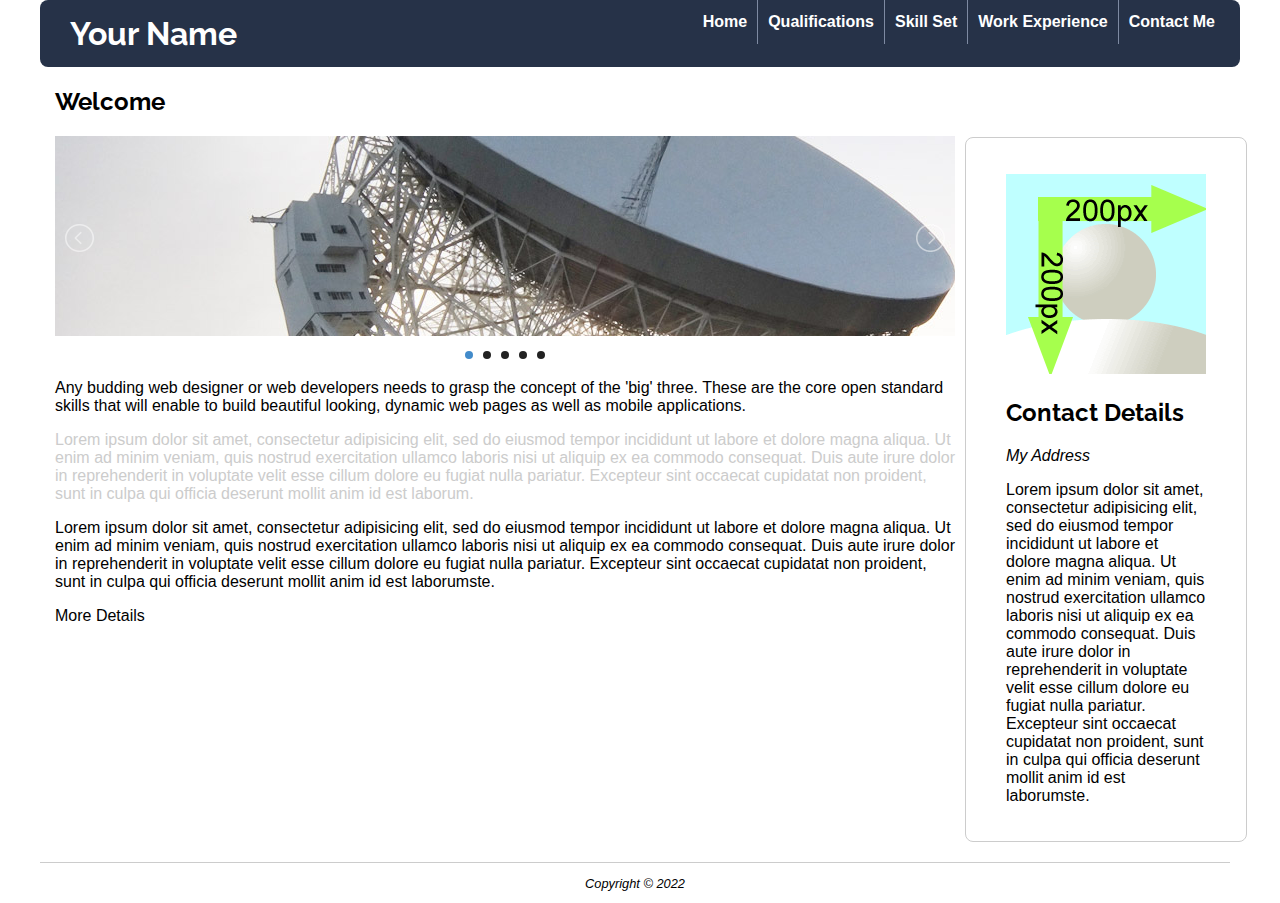
<file: index.html>
<!DOCTYPE html>
<html lang="en">
  <head>
    <meta charset="utf-8" />
    <meta name="viewport" content="width=device-width, initial-scale=1" />
    <title>Your Name :: About Me</title>
    <link rel="stylesheet" type="text/css" href="styles/mobile.css" />
    <link
      rel="stylesheet"
      media="only screen and (min-width:720px)"
      href="styles/desktop.css"
    />
    <link rel="stylesheet" type="text/css" href="styles/lightslider.css" />
    <script src="js/jquery-3.6.1.min.js"></script>
    <script src="js/lightslider.js"></script>
    <script src="js/main.js"></script>
  </head>
  <body>
    <div class="container">
      <header>
<div id="logo">
  <div class="burger">
    <img src="images/whiteMenu.svg" alt="Menu" />
  </div>
  <h1><a href="#">Your Name</a></h1>
</div>

        <nav>
          <ul>
            <li><a href="index.html">Home</a></li>
            <li><a href="qualifications.html">Qualifications</a></li>
            <li><a href="skill-set.html">Skill Set</a></li>
            <li><a href="work-experience.html">Work Experience</a></li>
            <li><a href="contact-me.html">Contact Me</a></li>
          </ul>
        </nav>
      </header>
      <main>
        <section>
          <h2>Welcome</h2>

<div class="sliderContainer">
  <div id="lightSlider">
    <div><img src="images/dishOne.jpg" alt="Dish One" /></div>
    <div><img src="images/dishTwo.jpg" alt="Dish Two" /></div>
    <div><img src="images/dishThree.jpg" alt="Dish Three" /></div>
    <div><img src="images/dishFour.jpg" alt="Dish Four" /></div>
    <div><img src="images/dishFive.jpg" alt="Dish Five" /></div>
  </div>
</div>

          <p>
            Any budding web designer or web developers needs to grasp the
            concept of the 'big' three. These are the core open standard skills
            that will enable to build beautiful looking, dynamic web pages as
            well as mobile applications.
          </p>
          <p class="lowlight">
            Lorem ipsum dolor sit amet, consectetur adipisicing elit, sed do
            eiusmod tempor incididunt ut labore et dolore magna aliqua. Ut enim
            ad minim veniam, quis nostrud exercitation ullamco laboris nisi ut
            aliquip ex ea commodo consequat. Duis aute irure dolor in
            reprehenderit in voluptate velit esse cillum dolore eu fugiat nulla
            pariatur. Excepteur sint occaecat cupidatat non proident, sunt in
            culpa qui officia deserunt mollit anim id est laborum.
          </p>
          <p>
            Lorem ipsum dolor sit amet, consectetur adipisicing elit, sed do
            eiusmod tempor incididunt ut labore et dolore magna aliqua. Ut enim
            ad minim veniam, quis nostrud exercitation ullamco laboris nisi ut
            aliquip ex ea commodo consequat. Duis aute irure dolor in
            reprehenderit in voluptate velit esse cillum dolore eu fugiat nulla
            pariatur. Excepteur sint occaecat cupidatat non proident, sunt in
            culpa qui officia deserunt mollit anim id est laborumste.
          </p>
          <p id="showMore">More Details</p>
          <p id="moreContent">
            Sed ut perspiciatis unde omnis iste natus error sit voluptatem
            accusantium doloremque laudantium, totam rem aperiam, eaque ipsa
            quae ab illo inventore veritatis et quasi architecto beatae vitae
            dicta sunt explicabo. Nemo enim ipsam voluptatem quia voluptas sit
            aspernatur aut odit aut fugit, sed quia consequuntur magni dolores
            eos qui ratione voluptatem sequi nesciunt. Neque porro quisquam est,
            qui dolorem ipsum quia dolor sit amet, consectetur, adipisci velit,
            sed quia non numquam eius modi tempora incidunt ut labore et dolore
            magnam aliquam quaerat voluptatem. Ut enim ad minima veniam, quis
            nostrum exercitationem ullam corporis suscipit laboriosam, nisi ut
            aliquid ex ea commodi consequatur? Quis autem vel eum iure
            reprehenderit qui in ea voluptate velit esse quam nihil molestiae
            consequatur, vel illum qui dolorem eum fugiat quo voluptas nulla
            pariatur?
          </p>
        </section>
        <div class="sidebar">
          <p><img src="images/square200px.png" alt="Profile Picture" /></p>
          <h2>Contact Details</h2>
          <address>My Address</address>
          <p>
            Lorem ipsum dolor sit amet, consectetur adipisicing elit, sed do
            eiusmod tempor incididunt ut labore et dolore magna aliqua. Ut enim
            ad minim veniam, quis nostrud exercitation ullamco laboris nisi ut
            aliquip ex ea commodo consequat. Duis aute irure dolor in
            reprehenderit in voluptate velit esse cillum dolore eu fugiat nulla
            pariatur. Excepteur sint occaecat cupidatat non proident, sunt in
            culpa qui officia deserunt mollit anim id est laborumste.
          </p>
        </div>
      </main>
      <footer>
        <p>Copyright &copy; 2022</p>
      </footer>
    </div>
  </body>
</html>
</file>
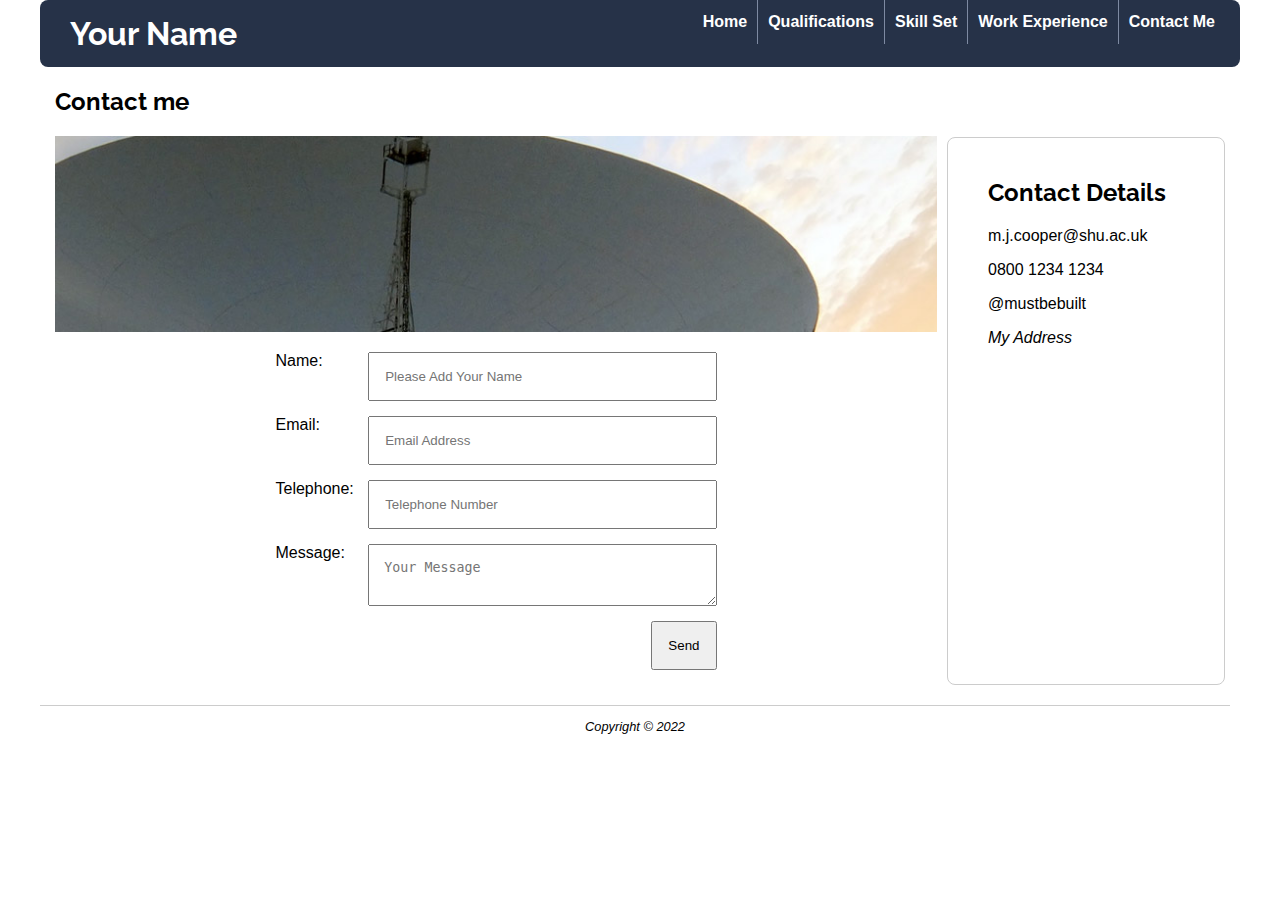
<file: contact-me.html>
<!doctype html>
<html lang="en">
<head>
<meta charset="utf-8">
<meta name="viewport" content="width=device-width, initial-scale=1">
<title>Martin Cooper :: Contact Me</title>
<link rel="stylesheet" type="text/css" href="styles/mobile.css">
<link rel="stylesheet" media="only screen and (min-width:720px)" href="styles/desktop.css">
</head>
<body>
<div class="container">
	<header>
            <div id="logo">
                <h1><a href="#">Your Name</a></h1>
        	</div>
        <nav>
            <ul>
                <li><a href="index.html">Home</a></li>
                <li><a href="qualifications.html">Qualifications</a></li>
                <li><a href="skill-set.html">Skill Set</a></li>
                <li><a href="work-experience.html">Work Experience</a></li>
                <li><a href="contact-me.html">Contact Me</a></li>
            </ul>
        </nav>
	</header>
	<main>
		<section>
        <h2>Contact me</h2>
			 <p><img src="images/dishFive.jpg" class="resize-img" alt=""></p>
            
          <!-- form here -->
           <form action="thank-you.html">
            <div>
            <label for="yourName">Name:</label>
            <input type="text" name="yourName" id="yourName" placeholder="Please Add Your Name">
            </div>
            <div>
            <label>Email:</label>
            <input type="email" name="email" placeholder="Email Address">
            </div>
            <div>
            <label>Telephone:</label>
            <input type="tel" name="tel" placeholder="Telephone Number">
            </div>
            <div>
            <label for="message" >Message:</label>
            <textarea name="message" id="message" placeholder="Your Message"></textarea>
            </div>
            <div class="submitContainer">
            <input type="submit" value="Send">
            </div>
            </form>
            
        </section>
		<div class="sidebar">
                <h2>Contact Details</h2>
                <p>m.j.cooper@shu.ac.uk</p>
                <p>0800 1234 1234</p>
                <p>@mustbebuilt</p>
                <address>My Address</address>
	  </div>
	</main>
	<footer>
			<p>Copyright &copy; 2022</p>
	</footer>
</div>
</body>
</html>
</file>
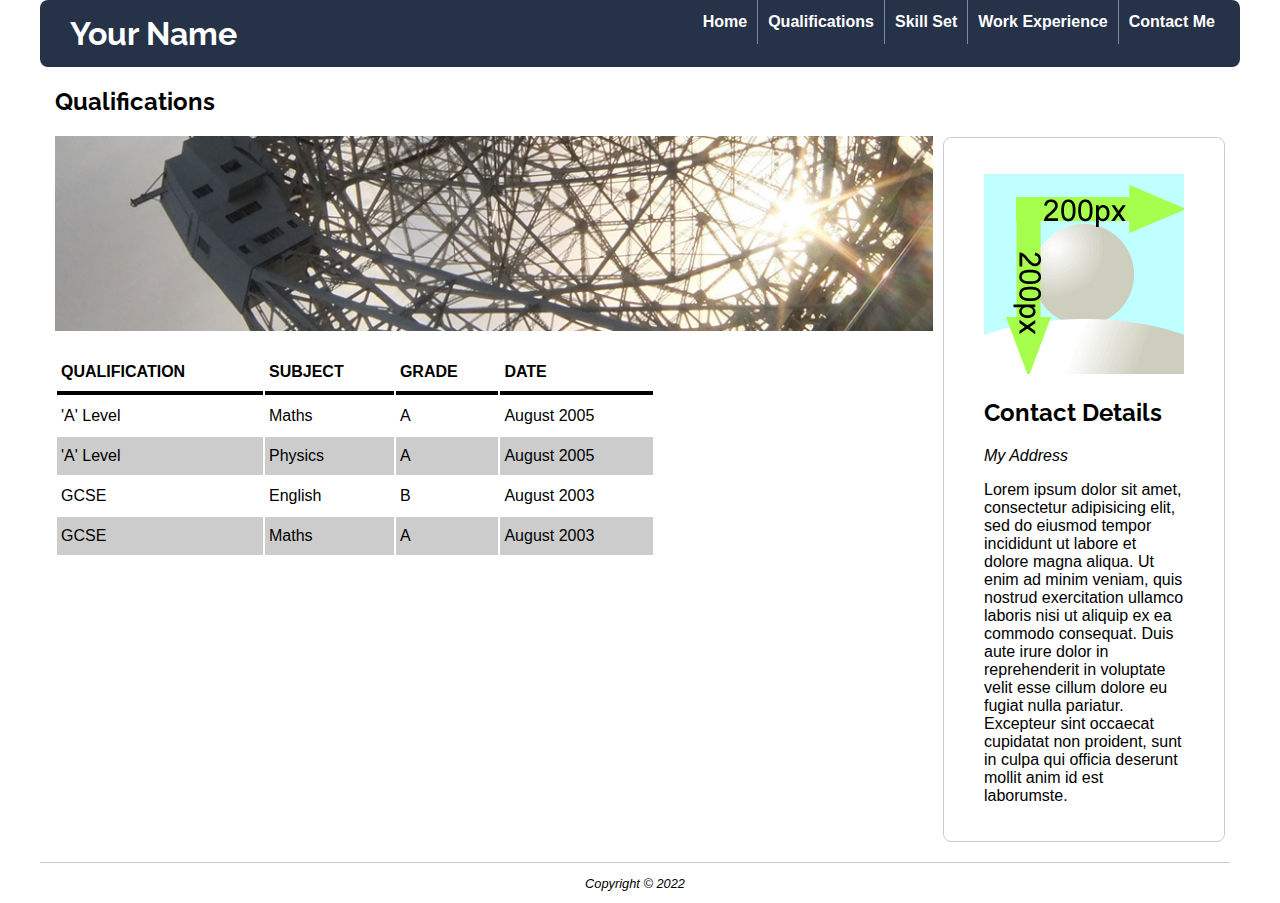
<file: qualifications.html>
<!doctype html>
<html lang="en">
<head>
<meta charset="utf-8">
<meta name="viewport" content="width=device-width, initial-scale=1">
<title>Your Name :: Qualifications</title>
<link rel="stylesheet" type="text/css" href="styles/mobile.css">
<link rel="stylesheet" media="only screen and (min-width:720px)" href="styles/desktop.css">
</head>
<body>
<div class="container">
   <header>
      <div id="logo">
         <h1><a href="#">Your Name</a></h1>
      </div>
      <nav>
         <ul>
            <li><a href="index.html">Home</a></li>
            <li><a href="qualifications.html">Qualifications</a></li>
            <li><a href="skill-set.html">Skill Set</a></li>
            <li><a href="work-experience.html">Work Experience</a></li>
            <li><a href="contact-me.html">Contact Me</a></li>
         </ul>
      </nav>
   </header>
	<main>
		<section>
        <h2>Qualifications</h2>
			 <p><img src="images/dishTwo.jpg" alt=""></p>
			 
             <table>
             <tr>
             	<th>Qualification</th>
                <th>Subject</th>
                <th>Grade</th>
                <th>Date</th>
             </tr>
             <tr>
             	<td>'A' Level</td>
                <td>Maths</td>
                <td>A</td>
                <td>August 2005</td>
             </tr>
             <tr>
             	<td>'A' Level</td>
                <td>Physics</td>
                <td>A</td>
                <td>August 2005</td>
             </tr>
             <tr>
             	<td>GCSE</td>
                <td>English</td>
                <td>B</td>
                <td>August 2003</td>
             </tr>
             <tr>
             	<td>GCSE</td>
                <td>Maths</td>
                <td>A</td>
                <td>August 2003</td>
             </tr>
             
             </table>
             
             
        </section>
		<div class="sidebar">
                <p><img src="images/square200px.png" alt="Profile Picture"></p>
                <h2>Contact Details</h2>
                <address>My Address</address>
                 <p>Lorem ipsum dolor sit amet, consectetur adipisicing elit, sed do eiusmod tempor incididunt ut labore et dolore magna aliqua. Ut enim ad minim veniam, quis nostrud exercitation ullamco laboris nisi ut aliquip ex ea commodo consequat. Duis aute irure dolor in reprehenderit in voluptate velit esse cillum dolore eu fugiat nulla pariatur. Excepteur sint occaecat cupidatat non proident, sunt in culpa qui officia deserunt mollit anim id est laborumste.</p>
	  </div>
	</main>
   <footer>
      <p>Copyright &copy; 2022</p>
   </footer>
</div>
</body>
</html>
</file>
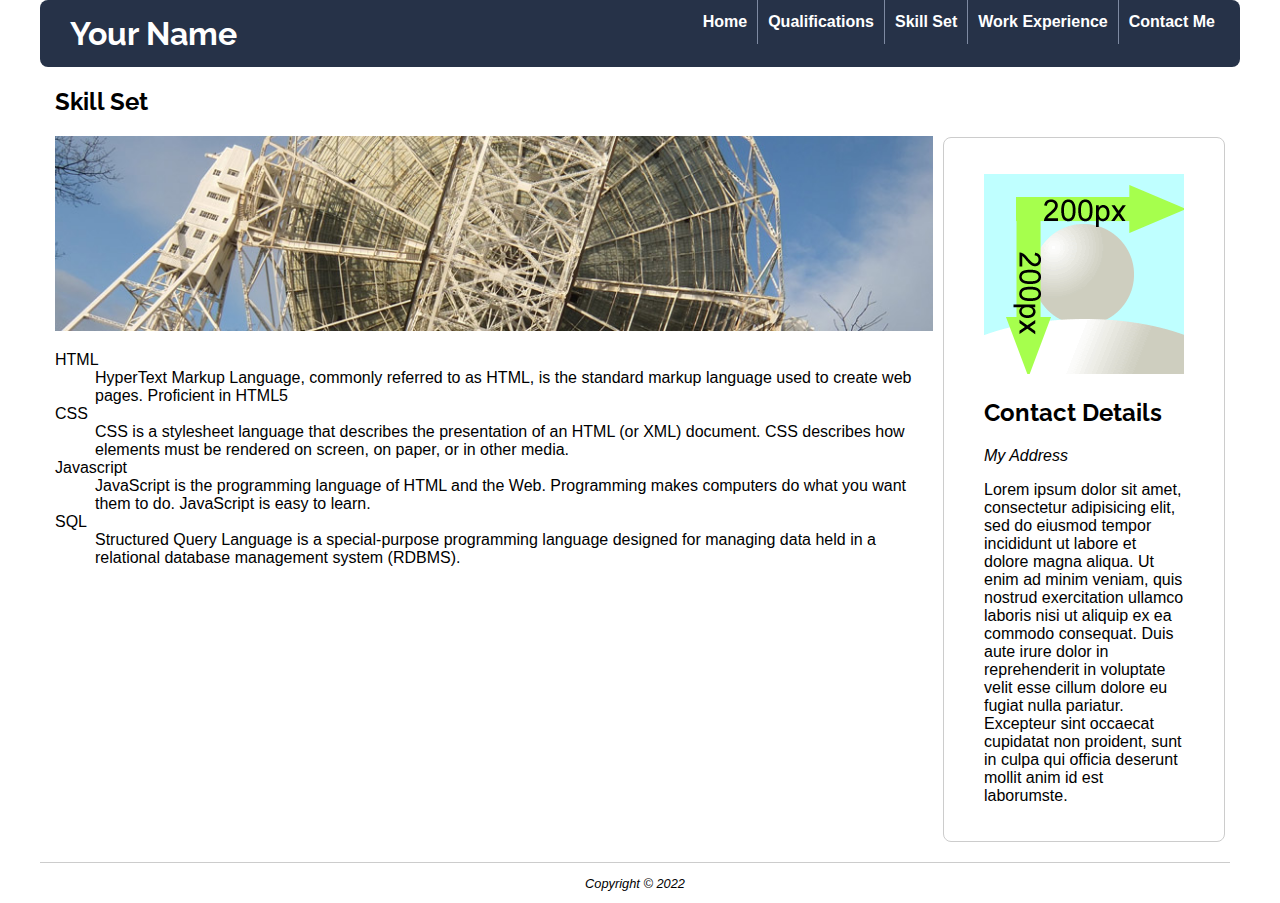
<file: skill-set.html>
<!doctype html>
<html lang="en">
<head>
<meta charset="utf-8">
<meta name="viewport" content="width=device-width, initial-scale=1">
<title>Your Name :: Skill Set</title>
<link rel="stylesheet" type="text/css" href="styles/mobile.css">
<link rel="stylesheet" media="only screen and (min-width:720px)" href="styles/desktop.css">
</head>
<body>
<div class="container">
    <header>
        <div id="logo">
            <h1><a href="#">Your Name</a></h1>
        </div>
        <nav>
            <ul>
                <li><a href="index.html">Home</a></li>
                <li><a href="qualifications.html">Qualifications</a></li>
                <li><a href="skill-set.html">Skill Set</a></li>
                <li><a href="work-experience.html">Work Experience</a></li>
                <li><a href="contact-me.html">Contact Me</a></li>
            </ul>
        </nav>
    </header>
	<main>
		<section>
        <h2>Skill Set</h2>
			 <p><img src="images/dishThree.jpg" alt="" class="resize-img"></p>
			 <dl>
             <dt>HTML</dt>
             <dd>HyperText Markup Language, commonly referred to as HTML, is the standard markup language used to create web pages.  Proficient in HTML5</dd>
             <dt>CSS</dt>
             <dd>CSS is a stylesheet language that describes the presentation of an HTML (or XML) document. CSS describes how elements must be rendered on screen, on paper, or in other media.</dd>
             <dt>Javascript</dt>
             <dd>JavaScript is the programming language of HTML and the Web. Programming makes computers do what you want them to do. JavaScript is easy to learn.</dd>
             <dt>SQL</dt>
             <dd>Structured Query Language is a special-purpose programming language designed for managing data held in a relational database management system (RDBMS).</dd>
             </dl>
        </section>
		<div class="sidebar">
                <p><img src="images/square200px.png" alt="Profile Picture"></p>
                <h2>Contact Details</h2>
                <address>My Address</address>
                 <p>Lorem ipsum dolor sit amet, consectetur adipisicing elit, sed do eiusmod tempor incididunt ut labore et dolore magna aliqua. Ut enim ad minim veniam, quis nostrud exercitation ullamco laboris nisi ut aliquip ex ea commodo consequat. Duis aute irure dolor in reprehenderit in voluptate velit esse cillum dolore eu fugiat nulla pariatur. Excepteur sint occaecat cupidatat non proident, sunt in culpa qui officia deserunt mollit anim id est laborumste.</p>
	  </div>
	</main>
    <footer>
        <p>Copyright &copy; 2022</p>
    </footer>
</div>
</body>
</html>
</file>
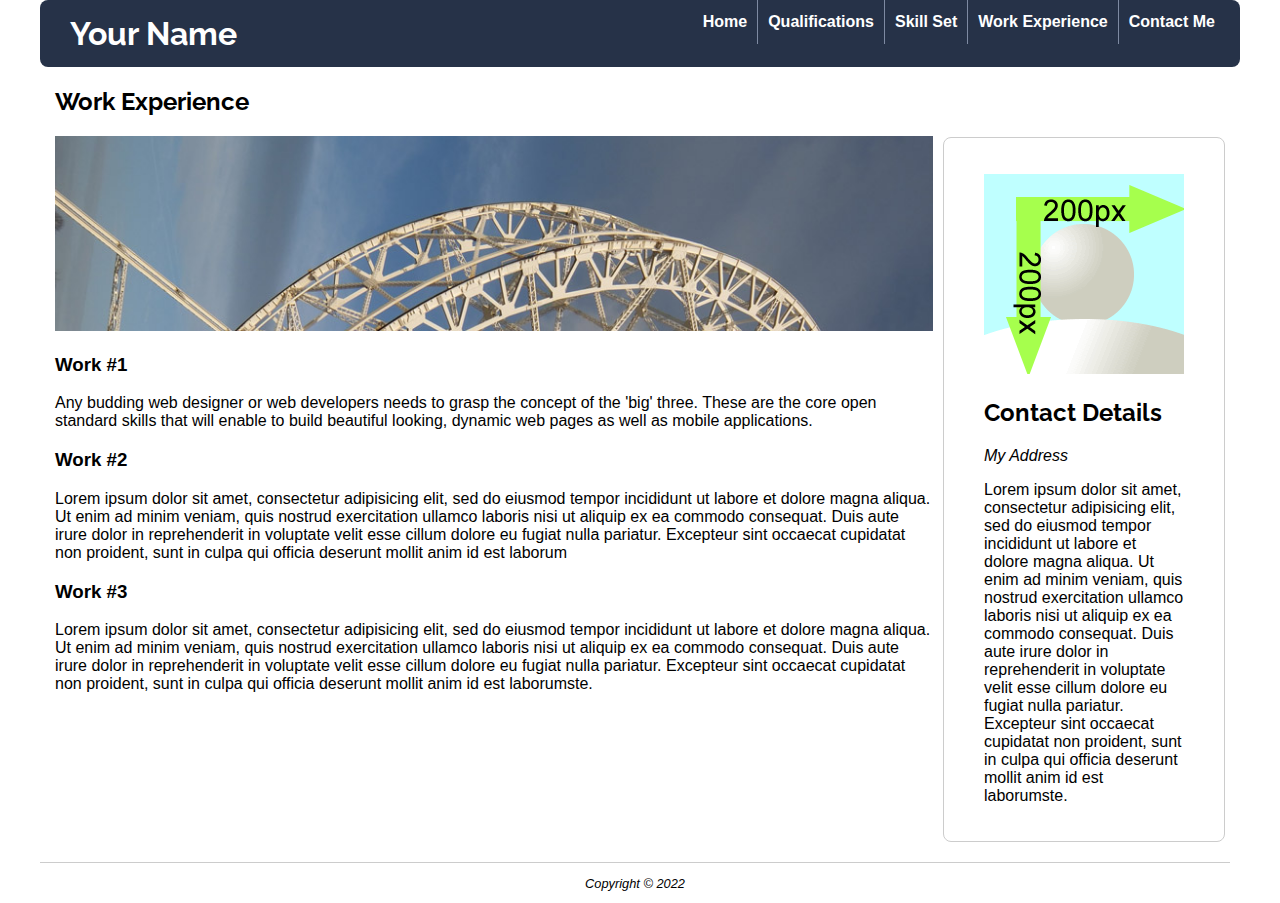
<file: work-experience.html>
<!doctype html>
<html lang="en">
<head>
<meta charset="utf-8">
<meta name="viewport" content="width=device-width, initial-scale=1">
<title>Your Name :: Work Experience</title>
<link rel="stylesheet" type="text/css" href="styles/mobile.css">
<link rel="stylesheet" media="only screen and (min-width:720px)" href="styles/desktop.css">
</head>
<body>
<div class="container">
	<header>
            <div id="logo">
                <h1><a href="#">Your Name</a></h1>
        	</div>
        <nav>
            <ul>
                <li><a href="index.html">Home</a></li>
                <li><a href="qualifications.html">Qualifications</a></li>
                <li><a href="skill-set.html">Skill Set</a></li>
                <li><a href="work-experience.html">Work Experience</a></li>
                <li><a href="contact-me.html">Contact Me</a></li>
            </ul>
        </nav>
	</header>
	<main>
		<section>
        <h2>Work Experience</h2>
			 <p><img src="images/dishFour.jpg" alt="" class="resize-img"></p>
             <h3>Work #1</h3>
			 <p>Any budding web designer or web developers needs to grasp the concept of the 'big' three. These are the core open standard skills that will enable to build beautiful looking, dynamic web pages as well as mobile applications.</p>
            <h3>Work #2</h3>
          <p>Lorem ipsum dolor sit amet, consectetur adipisicing elit, sed do eiusmod tempor incididunt ut labore et dolore magna aliqua. Ut enim ad minim veniam, quis nostrud exercitation ullamco laboris nisi ut aliquip ex ea commodo consequat. Duis aute irure dolor in reprehenderit in voluptate velit esse cillum dolore eu fugiat nulla pariatur. Excepteur sint occaecat cupidatat non proident, sunt in culpa qui officia deserunt mollit anim id est laborum</p>
          <h3>Work #3</h3>
          <p>Lorem ipsum dolor sit amet, consectetur adipisicing elit, sed do eiusmod tempor incididunt ut labore et dolore magna aliqua. Ut enim ad minim veniam, quis nostrud exercitation ullamco laboris nisi ut aliquip ex ea commodo consequat. Duis aute irure dolor in reprehenderit in voluptate velit esse cillum dolore eu fugiat nulla pariatur. Excepteur sint occaecat cupidatat non proident, sunt in culpa qui officia deserunt mollit anim id est laborumste.</p>
        </section>
		<div class="sidebar">
                <p><img src="images/square200px.png" alt="Profile Picture"></p>
                <h2>Contact Details</h2>
                <address>My Address</address>
                 <p>Lorem ipsum dolor sit amet, consectetur adipisicing elit, sed do eiusmod tempor incididunt ut labore et dolore magna aliqua. Ut enim ad minim veniam, quis nostrud exercitation ullamco laboris nisi ut aliquip ex ea commodo consequat. Duis aute irure dolor in reprehenderit in voluptate velit esse cillum dolore eu fugiat nulla pariatur. Excepteur sint occaecat cupidatat non proident, sunt in culpa qui officia deserunt mollit anim id est laborumste.</p>
	  </div>
	</main>
	<footer>
			<p>Copyright &copy; 2022</p>
	</footer>
</div>
</body>
</html>
</file>
<file: styles/mobile.css>
body {
  font-family: helvetica, arial, sans-serif;
  font-size: 1em;
  margin: 0;
  padding: 0;
}
.container {
  width: 100%;
}
header,
main,
footer {
  padding: 0 15px;
}
header {
  background-color: #263248;
}
header h1 {
  margin: 0;
}
header h1 a {
  color: #fff;
  text-decoration: none;
}
#logo {
  display: flex;
  box-sizing: border-box;
}
.burger {
  display: block;
  margin: 15px 0 10px 5px;
  width: 5%;
}
h1 {
  padding: 5px;
  text-align: center;
  flex-basis: 60%;
}

nav ul {
  list-style: none;
  padding-left: 0;
  margin: 0;
  display: flex;
  flex-direction: column;
}

nav ul li {
  border-bottom: 1px solid #ccc;
  padding: 5px;
}

nav ul li a {
  display: inline-block;
  width: 100%;
  font-weight: bold;
  text-decoration: none;
  color: #fff;
  padding: 8px 0;
}
.lowlight {
  background-color: #fff;
  color: #ccc;
}
.highlight {
  background-color: #888;
  color: #ff0;
}
.sliderContainer {
  width: 100%;
}
section img {
  width: 100%;
  height: auto;
}
#moreContent {
  display: none;
}
form > div {
  margin: 15px 0;
}
label {
  display: block;
}
input[type="text"],
input[type="email"],
input[type="tel"],
textarea {
  box-sizing: border-box;
  width: 100%;
  padding: 15px;
}
input[type="submit"] {
  margin: 10px auto;
  text-align: center;
  width: 100%;
  padding: 15px;
}
footer {
  border-top: 1px solid #ccc;
  margin: 20px 10px 10px 0;
  clear: left;
  font-size: 0.8em;
  text-align: center;
  font-style: italic;
}
</file>
<file: styles/desktop.css>
@import url(https://fonts.googleapis.com/css?family=Raleway);
h1,
h2 {
  font-family: "Raleway", sans-serif;
}
.container {
  margin: auto;
  max-width: 1200px;
  min-width: 600px;
}
header {
  border-radius: 8px;
  display: flex;
  justify-content: space-between;
}
header h1 a:hover {
  text-decoration: underline;
}
#logo {
  padding: 10px;
  display: block;
}
.burger {
  display: none;
}
nav li a:hover {
  color: #7e8aa2;
}
nav ul {
  padding-left: 0;
  flex-direction: row;
}
nav ul li {
  display: inline;
  padding-left: 10px;
  padding-right: 10px;
  border: none;
  border-left: 1px solid #7e8aa2;
}
nav li:first-child {
  border-left: none;
}
main {
  display: flex;
}
.section {
  padding: 0 10px 10px 0;
}
.sliderContainer {
  width: 900px;
}
.sidebar {
  flex: 0 1 200px;
  padding: 20px 40px;
  border: 1px solid #ccc;
  border-radius: 8px;
  margin: 70px 0 0 10px;
}
.left-float {
  float: left;
  padding: 0 15px 15px 0;
}
table {
  width: 100%;
  max-width: 600px;
  min-width: 300px;
}
th,
td {
  padding: 10px 4px;
  text-align: left;
}
th {
  text-transform: uppercase;
  border-bottom: 4px solid #000;
  background-color: #fff;
}
tr:nth-child(odd) {
  background-color: #ccc;
}
form {
  width: 50%;
  margin: auto;
}
form > div {
  margin: 15px 0;
  display: flex;
}
label {
  display: inline-block;
  width: 120px;
}
.submitContainer {
  justify-content: flex-end;
}
input[type="submit"] {
  width: auto;
  margin: 0;
}
</file>
<file: styles/lightslider.css>
/*! lightslider - v1.1.6 - 2016-10-25
* https://github.com/sachinchoolur/lightslider
* Copyright (c) 2016 Sachin N; Licensed MIT */
/*! lightslider - v1.1.3 - 2015-04-14
* https://github.com/sachinchoolur/lightslider
* Copyright (c) 2015 Sachin N; Licensed MIT */
/** /!!! core css Should not edit !!!/**/

.lSSlideOuter {
  overflow: hidden;
  -webkit-touch-callout: none;
  -webkit-user-select: none;
  -khtml-user-select: none;
  -moz-user-select: none;
  -ms-user-select: none;
  user-select: none;
}
.lightSlider:before,
.lightSlider:after {
  content: " ";
  display: table;
}
.lightSlider {
  overflow: hidden;
  margin: 0;
}
.lSSlideWrapper {
  max-width: 100%;
  overflow: hidden;
  position: relative;
}
.lSSlideWrapper > .lightSlider:after {
  clear: both;
}
.lSSlideWrapper .lSSlide {
  -webkit-transform: translate(0px, 0px);
  -ms-transform: translate(0px, 0px);
  transform: translate(0px, 0px);
  -webkit-transition: all 1s;
  -webkit-transition-property: -webkit-transform, height;
  -moz-transition-property: -moz-transform, height;
  transition-property: transform, height;
  -webkit-transition-duration: inherit !important;
  transition-duration: inherit !important;
  -webkit-transition-timing-function: inherit !important;
  transition-timing-function: inherit !important;
}
.lSSlideWrapper .lSFade {
  position: relative;
}
.lSSlideWrapper .lSFade > * {
  position: absolute !important;
  top: 0;
  left: 0;
  z-index: 9;
  margin-right: 0;
  width: 100%;
}
.lSSlideWrapper.usingCss .lSFade > * {
  opacity: 0;
  -webkit-transition-delay: 0s;
  transition-delay: 0s;
  -webkit-transition-duration: inherit !important;
  transition-duration: inherit !important;
  -webkit-transition-property: opacity;
  transition-property: opacity;
  -webkit-transition-timing-function: inherit !important;
  transition-timing-function: inherit !important;
}
.lSSlideWrapper .lSFade > *.active {
  z-index: 10;
}
.lSSlideWrapper.usingCss .lSFade > *.active {
  opacity: 1;
}
/** /!!! End of core css Should not edit !!!/**/

/* Pager */
.lSSlideOuter .lSPager.lSpg {
  margin: 10px 0 0;
  padding: 0;
  text-align: center;
}
.lSSlideOuter .lSPager.lSpg > li {
  cursor: pointer;
  display: inline-block;
  padding: 0 5px;
}
.lSSlideOuter .lSPager.lSpg > li a {
  background-color: #222222;
  border-radius: 30px;
  display: inline-block;
  height: 8px;
  overflow: hidden;
  text-indent: -999em;
  width: 8px;
  position: relative;
  z-index: 99;
  -webkit-transition: all 0.5s linear 0s;
  transition: all 0.5s linear 0s;
}
.lSSlideOuter .lSPager.lSpg > li:hover a,
.lSSlideOuter .lSPager.lSpg > li.active a {
  background-color: #428bca;
}
.lSSlideOuter .media {
  opacity: 0.8;
}
.lSSlideOuter .media.active {
  opacity: 1;
}
/* End of pager */

/** Gallery */
.lSSlideOuter .lSPager.lSGallery {
  list-style: none outside none;
  padding-left: 0;
  margin: 0;
  overflow: hidden;
  transform: translate3d(0px, 0px, 0px);
  -moz-transform: translate3d(0px, 0px, 0px);
  -ms-transform: translate3d(0px, 0px, 0px);
  -webkit-transform: translate3d(0px, 0px, 0px);
  -o-transform: translate3d(0px, 0px, 0px);
  -webkit-transition-property: -webkit-transform;
  -moz-transition-property: -moz-transform;
  -webkit-touch-callout: none;
  -webkit-user-select: none;
  -khtml-user-select: none;
  -moz-user-select: none;
  -ms-user-select: none;
  user-select: none;
}
.lSSlideOuter .lSPager.lSGallery li {
  overflow: hidden;
  -webkit-transition: border-radius 0.12s linear 0s 0.35s linear 0s;
  transition: border-radius 0.12s linear 0s 0.35s linear 0s;
}
.lSSlideOuter .lSPager.lSGallery li.active,
.lSSlideOuter .lSPager.lSGallery li:hover {
  border-radius: 5px;
}
.lSSlideOuter .lSPager.lSGallery img {
  display: block;
  height: auto;
  max-width: 100%;
}
.lSSlideOuter .lSPager.lSGallery:before,
.lSSlideOuter .lSPager.lSGallery:after {
  content: " ";
  display: table;
}
.lSSlideOuter .lSPager.lSGallery:after {
  clear: both;
}
/* End of Gallery*/

/* slider actions */
.lSAction > a {
  width: 32px;
  display: block;
  top: 50%;
  height: 32px;
  background-image: url("../images/controls.png");
  cursor: pointer;
  position: absolute;
  z-index: 99;
  margin-top: -16px;
  opacity: 0.5;
  -webkit-transition: opacity 0.35s linear 0s;
  transition: opacity 0.35s linear 0s;
}
.lSAction > a:hover {
  opacity: 1;
}
.lSAction > .lSPrev {
  background-position: 0 0;
  left: 10px;
}
.lSAction > .lSNext {
  background-position: -32px 0;
  right: 10px;
}
.lSAction > a.disabled {
  pointer-events: none;
}
.cS-hidden {
  height: 1px;
  opacity: 0;
  filter: alpha(opacity=0);
  overflow: hidden;
}

/* vertical */
.lSSlideOuter.vertical {
  position: relative;
}
.lSSlideOuter.vertical.noPager {
  padding-right: 0px !important;
}
.lSSlideOuter.vertical .lSGallery {
  position: absolute !important;
  right: 0;
  top: 0;
}
.lSSlideOuter.vertical .lightSlider > * {
  width: 100% !important;
  max-width: none !important;
}

/* vertical controlls */
.lSSlideOuter.vertical .lSAction > a {
  left: 50%;
  margin-left: -14px;
  margin-top: 0;
}
.lSSlideOuter.vertical .lSAction > .lSNext {
  background-position: 31px -31px;
  bottom: 10px;
  top: auto;
}
.lSSlideOuter.vertical .lSAction > .lSPrev {
  background-position: 0 -31px;
  bottom: auto;
  top: 10px;
}
/* vertical */

/* Rtl */
.lSSlideOuter.lSrtl {
  direction: rtl;
}
.lSSlideOuter .lightSlider,
.lSSlideOuter .lSPager {
  padding-left: 0;
  list-style: none outside none;
}
.lSSlideOuter.lSrtl .lightSlider,
.lSSlideOuter.lSrtl .lSPager {
  padding-right: 0;
}
.lSSlideOuter .lightSlider > *,
.lSSlideOuter .lSGallery li {
  float: left;
}
.lSSlideOuter.lSrtl .lightSlider > *,
.lSSlideOuter.lSrtl .lSGallery li {
  float: right !important;
}
/* Rtl */

@-webkit-keyframes rightEnd {
  0% {
    left: 0;
  }

  50% {
    left: -15px;
  }

  100% {
    left: 0;
  }
}
@keyframes rightEnd {
  0% {
    left: 0;
  }

  50% {
    left: -15px;
  }

  100% {
    left: 0;
  }
}
@-webkit-keyframes topEnd {
  0% {
    top: 0;
  }

  50% {
    top: -15px;
  }

  100% {
    top: 0;
  }
}
@keyframes topEnd {
  0% {
    top: 0;
  }

  50% {
    top: -15px;
  }

  100% {
    top: 0;
  }
}
@-webkit-keyframes leftEnd {
  0% {
    left: 0;
  }

  50% {
    left: 15px;
  }

  100% {
    left: 0;
  }
}
@keyframes leftEnd {
  0% {
    left: 0;
  }

  50% {
    left: 15px;
  }

  100% {
    left: 0;
  }
}
@-webkit-keyframes bottomEnd {
  0% {
    bottom: 0;
  }

  50% {
    bottom: -15px;
  }

  100% {
    bottom: 0;
  }
}
@keyframes bottomEnd {
  0% {
    bottom: 0;
  }

  50% {
    bottom: -15px;
  }

  100% {
    bottom: 0;
  }
}
.lSSlideOuter .rightEnd {
  -webkit-animation: rightEnd 0.3s;
  animation: rightEnd 0.3s;
  position: relative;
}
.lSSlideOuter .leftEnd {
  -webkit-animation: leftEnd 0.3s;
  animation: leftEnd 0.3s;
  position: relative;
}
.lSSlideOuter.vertical .rightEnd {
  -webkit-animation: topEnd 0.3s;
  animation: topEnd 0.3s;
  position: relative;
}
.lSSlideOuter.vertical .leftEnd {
  -webkit-animation: bottomEnd 0.3s;
  animation: bottomEnd 0.3s;
  position: relative;
}
.lSSlideOuter.lSrtl .rightEnd {
  -webkit-animation: leftEnd 0.3s;
  animation: leftEnd 0.3s;
  position: relative;
}
.lSSlideOuter.lSrtl .leftEnd {
  -webkit-animation: rightEnd 0.3s;
  animation: rightEnd 0.3s;
  position: relative;
}
/*/  GRab cursor */
.lightSlider.lsGrab > * {
  cursor: -webkit-grab;
  cursor: -moz-grab;
  cursor: -o-grab;
  cursor: -ms-grab;
  cursor: grab;
}
.lightSlider.lsGrabbing > * {
  cursor: move;
  cursor: -webkit-grabbing;
  cursor: -moz-grabbing;
  cursor: -o-grabbing;
  cursor: -ms-grabbing;
  cursor: grabbing;
}
</file>
